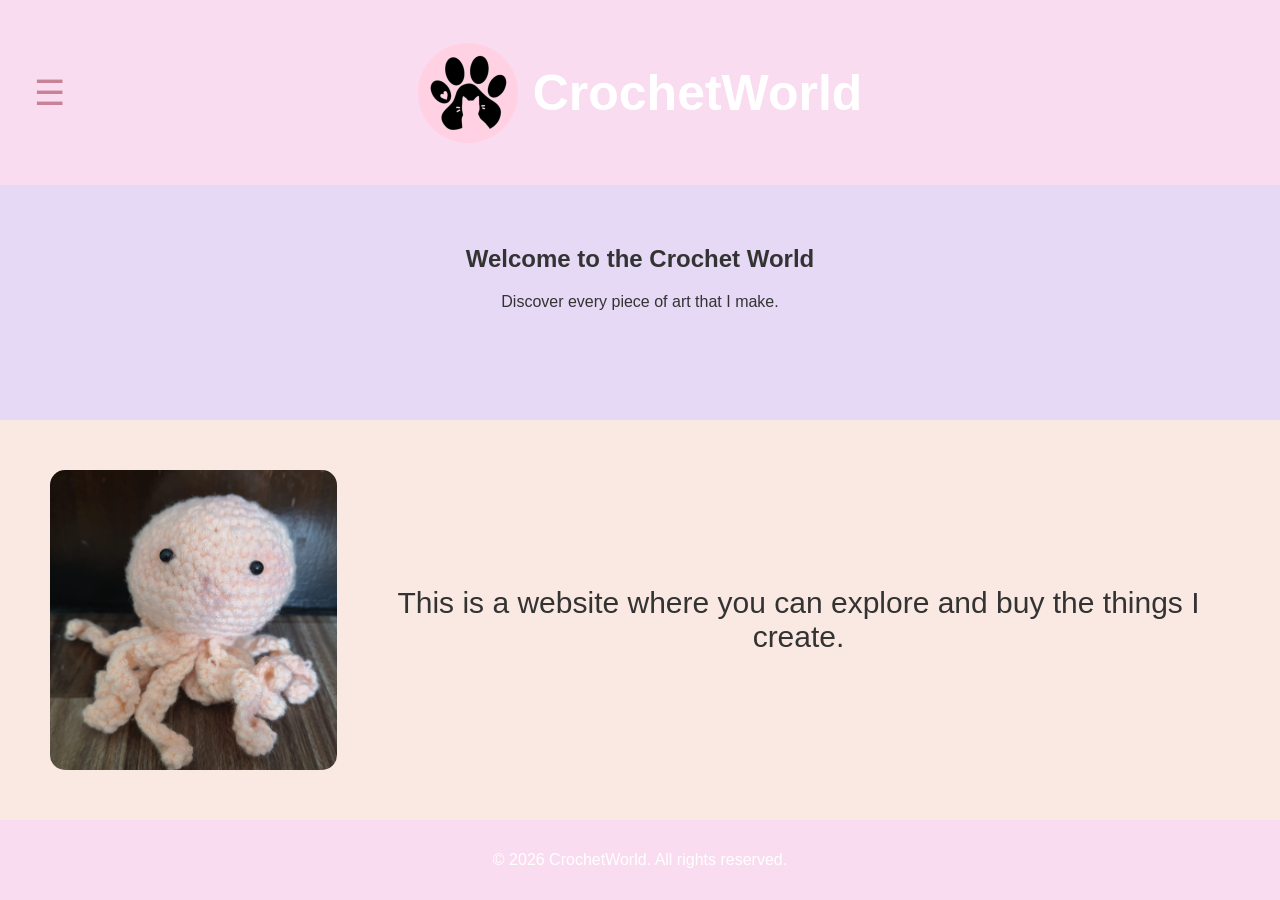
<file: index.html>
<!DOCTYPE html>
<html>
    <head>
        <title>CrochetWorld</title>
        <link rel="stylesheet" href="homepage.css">
        <link rel="icon" type="image/png" href="images/logo.png">
    </head>
    <script>
    function openMenu() {
        document.getElementById("sidebar").classList.add("active");
        document.getElementById("overlay").classList.add("active");
    }

    function closeMenu() {
        document.getElementById("sidebar").classList.remove("active");
        document.getElementById("overlay").classList.remove("active");
    }
   </script>
    <body>
        <header>
            <button class="menu-button" onclick="openMenu()">☰</button>
            <div class="header-brand">
            <img src="images/logo.png">
            <h1>CrochetWorld</h1>
            </div>
        </header>


        <div class="overlay" id="overlay" onclick="closeMenu()"></div>
        <aside class="sidebar" id="sidebar">
          <div class="sidebar-header">
         <button class="close-button" onclick="closeMenu()">✕</button>
          </div>

     <nav class="sidebar-nav">
        <a href="index.html">Home</a>
        <a href="#">Shop</a>
        <a href="#">Help</a>
    </nav>
</aside>
        


        <section class="intro">
            <h1>Welcome to the Crochet World</h1>
            <p>Discover every piece of art that I make.</p>
        </section>
        <section class="Detail_intro">
            <div class="d_intro">
            <img src="images/crochet.png">
            <p>This is a website where you can explore and buy the things I create.</p>
            </div>
        </section>

        <footer>
            <p>&copy; 2026 CrochetWorld. All rights reserved.</p>
        </footer>
    </body>
</html>
</file>
<file: homepage.css>
/* Basic page setup */
body {
    margin: 0;
    font-family: Arial, sans-serif;
    color: #333;
    min-height: 100vh;

    display: flex;
    flex-direction: column;
}

/* Top section */
header {
    background-color: #fadcf0;
    color: white;
    padding: 30px;
    text-align: center;
    display: flex;
    align-items: center;
    justify-content: center;
    position: relative;
}
header h1{
    font-size:50px;
}
header img 
{
    width: 100px;
    height: 100px;
   
}
.header-brand {
    display: flex;
    flex-direction: row;
    align-items: center;
    justify-content: center;
    gap: 15px;
    margin: 0 auto;
    padding-left: 0;
}
.header-brand img {
    width: 100px;
    height: 100px;
    object-fit: contain;
}

/* Main content */
.intro {
    padding:40px;
    text-align: center;
    flex: 1;
    background-color: #e6d9f6;
}

/* Bottom section */
footer {
    background-color: #fadcf0;
    color: white;
    text-align: center;
    padding: 15px;
}



/* Hamburger menu */
.menu-button {
    position: absolute;
    top: 50%;
    left: 28px;
    transform: translateY(-50%);
    background: none;
    border: none;
    color: #c78298;
    font-size: 35px;
    cursor: pointer;
    z-index: 5;
}

/* Dark transparent overlay */
.overlay {
    position: fixed;
    inset: 0;
    background: rgba(45, 25, 45, 0.4);
    opacity: 0;
    visibility: hidden;
    transition: opacity 0.3s ease;
    z-index: 10;
}

.overlay.active {
    opacity: 1;
    visibility: visible;
}

/* Full-height sidebar */
.sidebar {
    position: fixed;
    top: 0;
    left: 0;
    width: 398px;
    max-width: 85vw;
    height: 100vh;
    box-sizing: border-box;

    background-color: #e9f5f3;
    padding: 28px;

    transform: translateX(-100%);
    transition: transform 0.3s ease;
    z-index: 11;
    overflow-y: auto;
}

.sidebar.active {
    transform: translateX(0);
}

/* Sidebar heading and close icon */
.sidebar-header {
    display: flex;
    justify-content: space-between;
    align-items: center;
    margin-bottom: 24px;
    padding-bottom:50px;
    border: none;
}


.close-button {
    position: absolute;
    top: 65px;
    left: 27px;
    background: none;
    border: none;
    color: #c78298;
    font-size: 35px;
    font-weight: 300;
    cursor: pointer;
}

/* Vertical list */
.sidebar-nav {
    display: flex;
    flex-direction: column;
    gap: 8px;
    margin-top: 100px;
}

.sidebar-nav a {
    display: block;
    padding: 10px 0;
    color: #d995aa;
    text-decoration: none;
    font-size: 17px;
    font-weight: 600;
}

.sidebar-nav a:hover {
    color: #b96d88;
}




.Detail_intro img {
    width: 300px;
    height: 300px;
    border-radius: 15px;
    border-top-left-radius: 15px;
    border-top-right-radius: 15px;
}
.Detail_intro{
    background-color:#fae9e2;
    align-items: center;
    padding: 50px;
    display:flex;
    flex-direction: row;
    justify-content: center;

}
.Detail_intro p{
    text-align: center;
    font-size: 30px;
    font-family: Arial, sans-serif;
    padding-left:30px;
}
.d_intro{
    align-items: center;
    display : flex;
    flex-direction: row;
}
</file>
